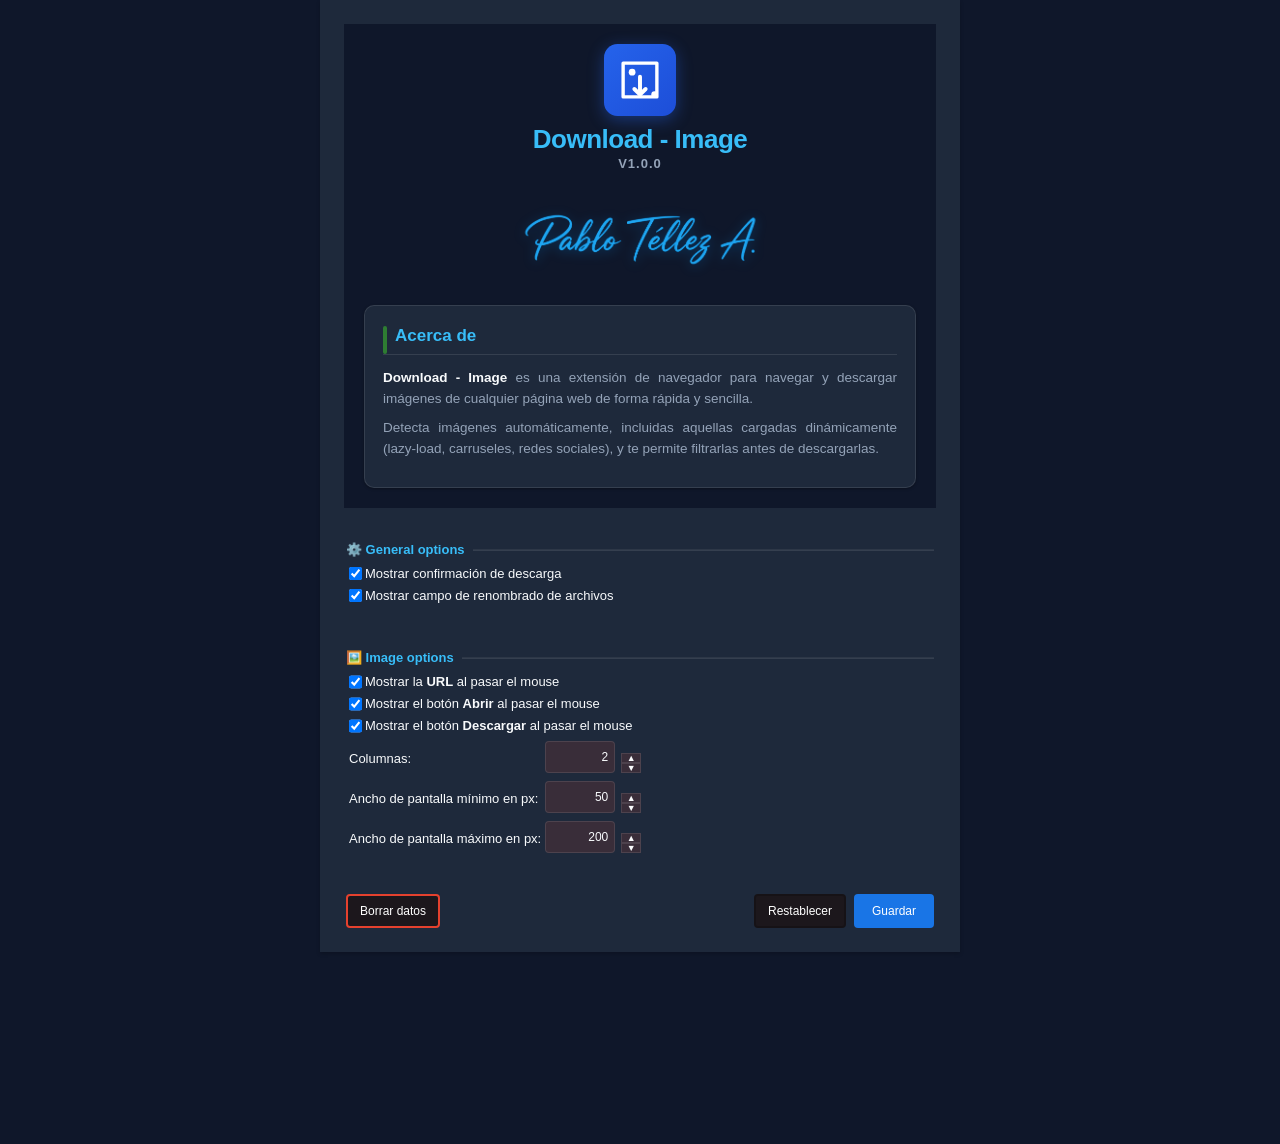
<file: src/Options/index.html>
<!DOCTYPE html>
<html>

<head>
  <title>Image Downloader | Options</title>

  <!-- Estilos principales de la extensión -->
  <link rel="stylesheet" href="/stylesheets/main.css" type="text/css" />
  <style>
    body {
      margin: 0;
      background-color: var(--neutral-lighter);
    }

    main {
      box-shadow: var(--elevation-1);
      min-width: 400px;
      max-width: 640px;
      width: 100%;
      margin: 0 auto 12rem auto;
      padding: 1.5rem;
      background-color: var(--neutral-lightest);
    }

    h1 {
      display: flex;
      gap: 12px;
      justify-content: center;
      align-items: center;
    }

    h1 img {
      height: 32px;
    }

    select,
    input[type='color'],
    input[type='number'] {
      width: 70px;
    }

    input[type='number'] {
      margin-right: 2px;
      text-align: right;
      padding-right: 6px;
      appearance: textfield;
      -moz-appearance: textfield;
    }

    /* Ocultar spinners nativos del navegador (Chrome/Edge/Safari) para evitar
       que se superpongan sobre los botones personalizados ▲/▼. */
    input[type='number']::-webkit-inner-spin-button,
    input[type='number']::-webkit-outer-spin-button {
      -webkit-appearance: none;
      margin: 0;
    }

    /* Contenedor de botones personalizados para incrementar/decrementar valores numéricos. */
    .number-spinner {
      display: inline-flex;
      flex-direction: column;
      margin-left: 4px;
    }

    .number-spinner button {
      width: 20px;
      height: 10px;
      padding: 0;
      border: 1px solid var(--border-color);
      background: var(--input-background);
      color: var(--text-primary);
      cursor: pointer;
      font-size: 9px;
      line-height: 1;
    }

    .number-spinner button:hover {
      background: var(--neutral);
    }

    .number-spinner button:active {
      background: var(--accent);
    }

    input[type='button'] {
      min-width: 80px;
      margin: 6px 2px 0 2px;
    }

    #notifications {
      position: fixed;
      bottom: 8px;
      left: 8px;
      display: flex;
      gap: 8px;
      flex-direction: column-reverse;
      max-width: 100%;
      width: 320px;
    }

    #notifications>.notification {
      border-radius: var(--border-radius-md);
      padding: 8px 12px;
    }
  </style>
</head>

<body>
  <main></main>

  <!-- jQuery (dependencia heredada de versiones anteriores) -->
  <script src="/lib/jquery-3.5.1.min.js"></script>

  <!-- Valores por defecto de opciones (inicializa localStorage si está vacío) -->
  <script src="/src/defaults.js"></script>

  <!-- Componente principal de la página de opciones (módulo ES) -->
  <script type="module" src="/src/Options/Options.js"></script>
</body>

</html>
</file>
<file: stylesheets/main.css>
:root {
  /* Colors */
  /* Neutral */
  --neutral-lightest: hsl(0, 0%, 100%);
  --neutral-lighter: hsl(0, 0%, 95%);
  --neutral-light: hsl(300, 11%, 80%);
  --neutral: hsl(300, 11%, 60%);
  --neutral-dark: hsl(300, 11%, 10%);
  --neutral-darker: hsl(300, 11%, 5%);
  --neutral-darkest: hsl(300, 11%, 0%);

  --neutral-transparent-5: hsla(0, 0%, 0%, 5%);
  --neutral-transparent-15: hsla(0, 0%, 0%, 15%);
  --neutral-transparent-20: hsla(0, 0%, 0%, 20%);

  /* Accent */
  --accent: hsl(213, 80%, 50%);
  --accent-dark: hsl(213, 80%, 40%);

  /* Success */
  --success-light: hsl(145, 64%, 43%);
  --success: hsl(145, 64%, 40%);

  /* Warning */
  --warning-light: hsl(37, 90%, 51%);
  --warning: hsl(37, 90%, 48%);

  /* Danger */
  --danger-light: hsl(6, 78%, 57%);
  --danger: hsl(6, 78%, 54%);

  /* Foreground */
  --foreground: hsl(0, 0%, 20%);
  --foreground-light: hsl(0, 0%, 70%);
  --foreground-inverse: hsl(0, 0%, 100%);

  /* Border radii */
  --border-radius-sm: 2px;
  --border-radius-md: 4px;

  /* Elevations */
  --elevation-1: 0 2px 4px var(--neutral-transparent-20);
  --elevation-2: 0 5px 14px var(--neutral-transparent-15),
    0 3px 5px var(--neutral-transparent-20);

  /* Transitions */
  --transition-timing-ease-out: cubic-bezier(0.25, 0.8, 0.25, 1);
  --transition-timing-linear: linear;

  --transition-all: all 200ms var(--transition-timing-ease-out);
  --transition-background: background 200ms var(--transition-timing-ease-out);
  --transition-border-color: border-color 200ms
    var(--transition-timing-ease-out);
  --transition-box-shadow: box-shadow 200ms var(--transition-timing-ease-out);
  --transition-color: color 200ms var(--transition-timing-ease-out);
  --transition-opacity: opacity 200ms var(--transition-timing-linear); /* Timing opacity looks weird */
  --transition-transform: transform 200ms var(--transition-timing-ease-out);

  /* Misc */
  --border-color: var(--neutral-transparent-5);
  --image-background: var(--neutral-light);
  --images-container-gap: 8px;
  --images-container-padding: 12px;
  --input-background: var(--neutral-transparent-5);
}

html {
  box-sizing: border-box;
}

*,
*::before,
*::after {
  box-sizing: inherit;
}

body {
  min-width: 400px;
  min-height: 600px;
  font: 13px/1.5em 'Lucida Grande', Arial, sans-serif;
  color: var(--foreground);
}

/* https://stackoverflow.com/questions/11243337/a-taller-than-its-img-child */
a > img {
  display: block;
}

img {
  max-width: 100%;
}

svg {
  fill: currentColor;
}

fieldset,
details {
  border-color: var(--border-color);
  border-width: 0;
  border-top-width: 2px;
  padding-right: 0;
  padding-left: 0;
}

fieldset,
details {
  margin-top: 2rem;
}

fieldset > p:first-of-type,
details > p:first-of-type {
  margin-top: 0;
}

fieldset > p:last-of-type,
details > p:last-of-type {
  margin-bottom: 0;
}

legend,
summary {
  margin-left: -8px;
  padding: 0 8px;
  font-weight: bold;
}

summary::before {
  content: '\2BC8';
}

details[open] summary::before {
  content: '\2BC6';
}

summary {
  cursor: pointer;
  display: flex;
  align-items: center;
  gap: 0.25em;
  margin-left: -22px;
  margin-right: -6px;
}

summary::after {
  content: '';
  flex: 1;
  height: 2px;
  margin-left: 0.33em;
  background-color: var(--border-color);
}

.left {
  float: left;
}
.right {
  float: right;
}
.clear {
  clear: both;
}

.hidden {
  display: none;
}

/* text */
.accent {
  color: var(--accent);
}
.success {
  color: var(--success);
}
.warning {
  color: var(--warning);
}
.danger {
  color: var(--danger);
}
.light {
  color: var(--foreground-light);
}
.inverse {
  color: var(--foreground-inverse);
}

/* backgrounds */
.bg-accent {
  background: var(--accent);
}
.bg-success {
  background: var(--success);
}
.bg-warning {
  background: var(--warning);
}
.bg-danger {
  background: var(--danger);
}

/* ============================================================================
   Modo oscuro (NUEVO v2.0.0)
   ============================================================================ */
body.dark-mode {
  --neutral-lightest: hsl(300, 11%, 10%);
  --neutral-lighter: hsl(300, 11%, 15%);
  --neutral-light: hsl(300, 11%, 20%);
  --neutral: hsl(300, 11%, 40%);
  --neutral-dark: hsl(300, 11%, 60%);
  --neutral-darker: hsl(300, 11%, 80%);
  --neutral-darkest: hsl(300, 11%, 95%);

  --foreground: hsl(0, 0%, 95%);
  --foreground-light: hsl(0, 0%, 70%);
  --foreground-inverse: hsl(0, 0%, 100%);

  --input-background: hsl(300, 11%, 20%);
  --border-color: hsla(0, 0%, 100%, 10%);
  --image-background: hsl(300, 11%, 15%);
}

/* ============================================================================
   Enlaces
   ============================================================================ */
a:link,
a:visited {
  color: var(--accent);
  text-decoration: none;
}

a:hover,
a:active {
  color: var(--accent-dark);
}

hr {
  border: 1px dotted var(--neutral);
  border-bottom: none;
  margin: 4px 0;
}

/* inputs */
input[type='text'],
input[type='button'],
input[type='number'],
select {
  border-radius: var(--border-radius-md);
  margin-bottom: 4px;
  font-size: 12px;
}

/* ============================================================================
   Barra de progreso de descarga (NUEVO v2.0.0)
   ============================================================================ */
#download_progress_container {
  font-size: 11px;
}

/* ============================================================================
   Panel de historial (NUEVO v2.0.0)
   ============================================================================ */
#history_panel summary {
  list-style: none;
}

#history_panel details[open] summary {
  margin-bottom: 4px;
}

input[type='text'],
input[type='number'],
select {
  border: 0;
  background: var(--input-background);
  padding: 8px 12px;
}

input[type='number'] {
  padding-right: 4px;
}

select {
  cursor: pointer;
  padding: 7px 12px;
}

input[type='button'],
input[type='checkbox'] {
  cursor: pointer;
}

input[type='button'] {
  min-width: 50px;
  color: var(--neutral-lightest);
  border: 0;
  padding: 8px 12px;
  transition: var(--transition-background);
}
input[type='button']:disabled {
  cursor: help;
  opacity: 0.6;
}
input[type='button'].loading:disabled {
  cursor: wait;
}

/* accent */
input[type='button'].accent {
  background: var(--accent);
}
input[type='button'].accent:hover,
input[type='button'].accent:focus,
input[type='button'].accent:active {
  background: var(--accent);
}

input[type='button'].accent.ghost {
  border: 2px solid var(--accent);
  background: var(--neutral-lightest);
  color: var(--accent);
}

/* success */
input[type='button'].success {
  border: 2px solid var(--success-light);
  background: var(--success-light);
}
input[type='button'].success:hover,
input[type='button'].success:focus,
input[type='button'].success:active {
  border: 2px solid var(--success);
  background: var(--success);
}

input[type='button'].success.ghost {
  border: 2px solid var(--success);
  background: var(--neutral-lightest);
  color: var(--success);
}

/* warning */
input[type='button'].warning {
  border: 2px solid var(--warning-light);
  background: var(--warning-light);
}
input[type='button'].warning:hover,
input[type='button'].warning:focus,
input[type='button'].warning:active {
  border: 2px solid var(--warning);
  background: var(--warning);
}

input[type='button'].warning.ghost {
  border: 2px solid var(--warning);
  background: var(--neutral-lightest);
  color: var(--warning);
}

/* danger */
input[type='button'].danger {
  border: 2px solid var(--danger-light);
  background: var(--danger-light);
}
input[type='button'].danger:hover,
input[type='button'].danger:focus,
input[type='button'].danger:active {
  border: 2px solid var(--danger);
  background: var(--danger);
}

input[type='button'].danger.ghost {
  border: 2px solid var(--danger);
  background: var(--neutral-lightest);
  color: var(--danger);
}

/* neutral */
input[type='button'].neutral {
  border: 2px solid var(--neutral-transparent-20);
  background: var(--neutral-transparent-20);
}

input[type='button'].neutral.ghost {
  border: 2px solid var(--neutral-transparent-20);
  background: var(--neutral-lightest);
  color: var(--foreground);
}

label {
  cursor: pointer;
  display: inline-flex;
}

label:has(input[type='checkbox']) {
  margin-left: 3px;
}
</file>
